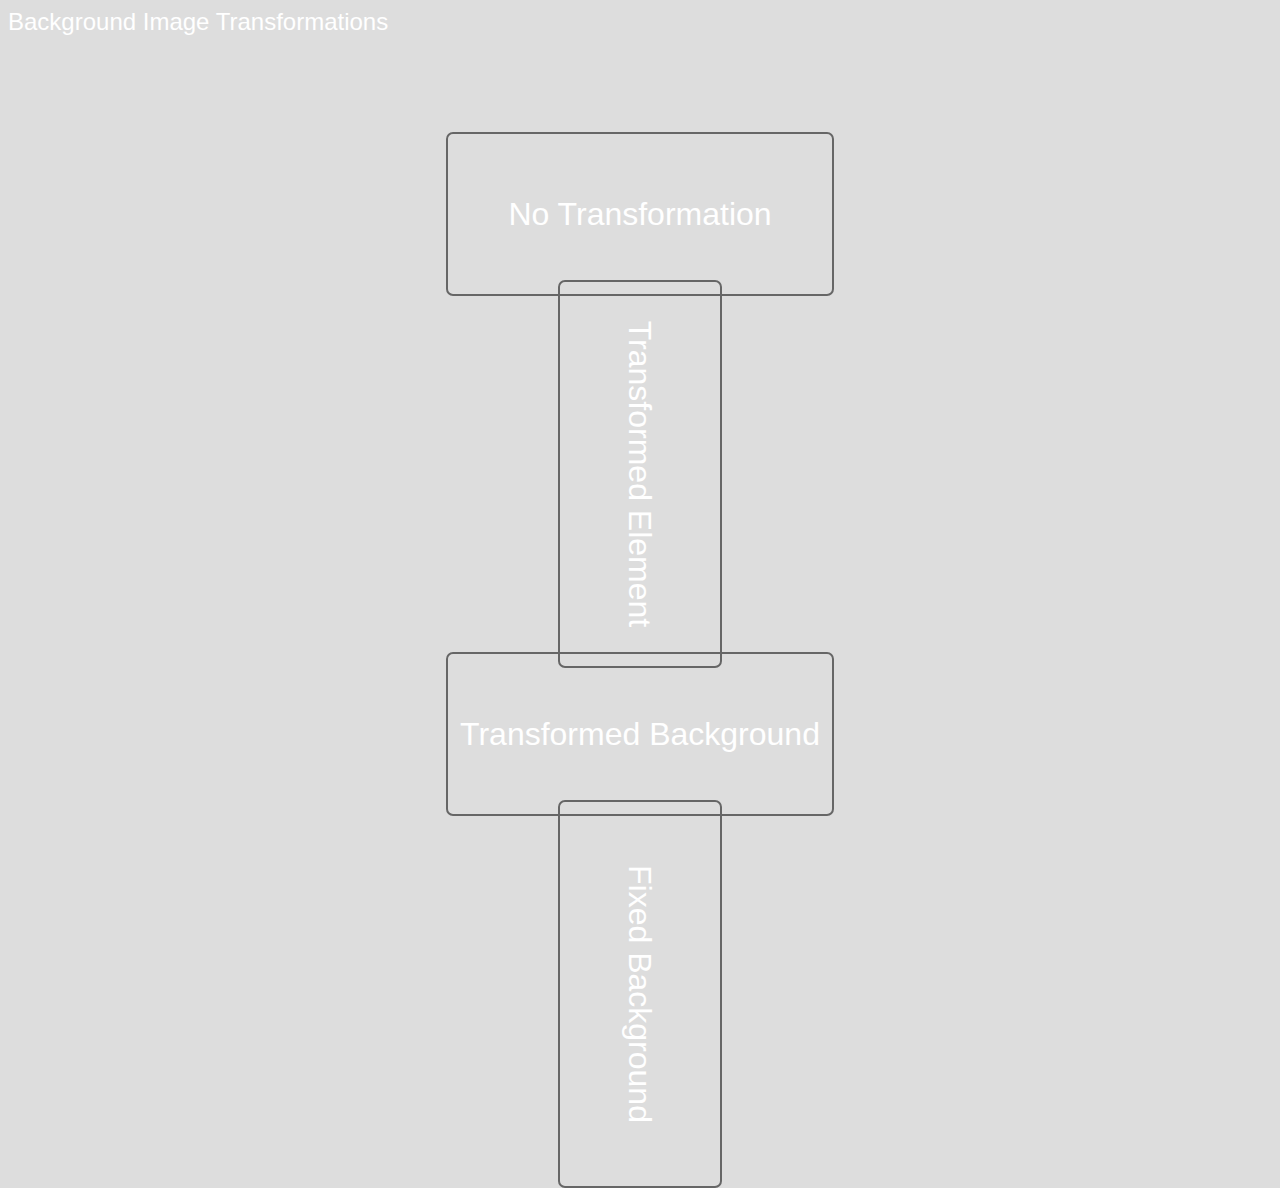
<file: smth.html>
<!DOCTYPE html>
<html lang="en">
<head>
<meta name="description" content="CSS3 rotate background image only, not element" />
<meta charset="UTF-8" />
<title>Background Image Transformations</title>
<style>
body
{
	font-family: arial, helvetica, freesans, sans-serif;
	font-size: 100%;
	color: #fff;
	background-color: #ddd;
}

h1
{
	font-size: 1.5em;
	font-weight: normal;
	margin: 0;
}

#element0, #element1, #element2, #element3
{
	width: 12em;
	font-size: 2em;
	text-align: center;
	line-height: 5em;
	margin: 3em auto;
	border: 2px solid #666;
	border-radius: 7px;
}

#element0, #element1
{
	background: url(http://localhost:5455/images/blue-bg2.jpg) 0 0 repeat;
}

#element1, #element3
{
	-webkit-transform: rotate(90deg);
	-moz-transform: rotate(90deg);
	-ms-transform: rotate(90deg);
	-o-transform: rotate(90deg);
	transform: rotate(90deg);
}

#element2, #element3
{
	position: relative;
	overflow: hidden;
}

#element2:before, #element3:before
{
	content: "";
	position: absolute;
	width: 200%;
	height: 200%;
	top: -50%;
	left: -50%;
	z-index: -1;
	background: url(http://localhost:5455/images/blue-bg2.jpg) 0 0 repeat;
}

#element2:before
{
	-webkit-transform: rotate(90deg);
	-moz-transform: rotate(90deg);
	-ms-transform: rotate(90deg);
	-o-transform: rotate(90deg);
	transform: rotate(90deg);
}

#element3:before
{
	-webkit-transform: rotate(-90deg);
	-moz-transform: rotate(-90deg);
	-ms-transform: rotate(-90deg);
	-o-transform: rotate(-90deg);
	transform: rotate(-90deg);
}
</style>

</head>
<body>

<h1>Background Image Transformations</h1>

<div id="element0">No Transformation</div>

<div id="element1">Transformed Element</div>

<div id="element2">Transformed Background</div>

<div id="element3">Fixed Background</div>


</body>
</html>
</html>
</file>
